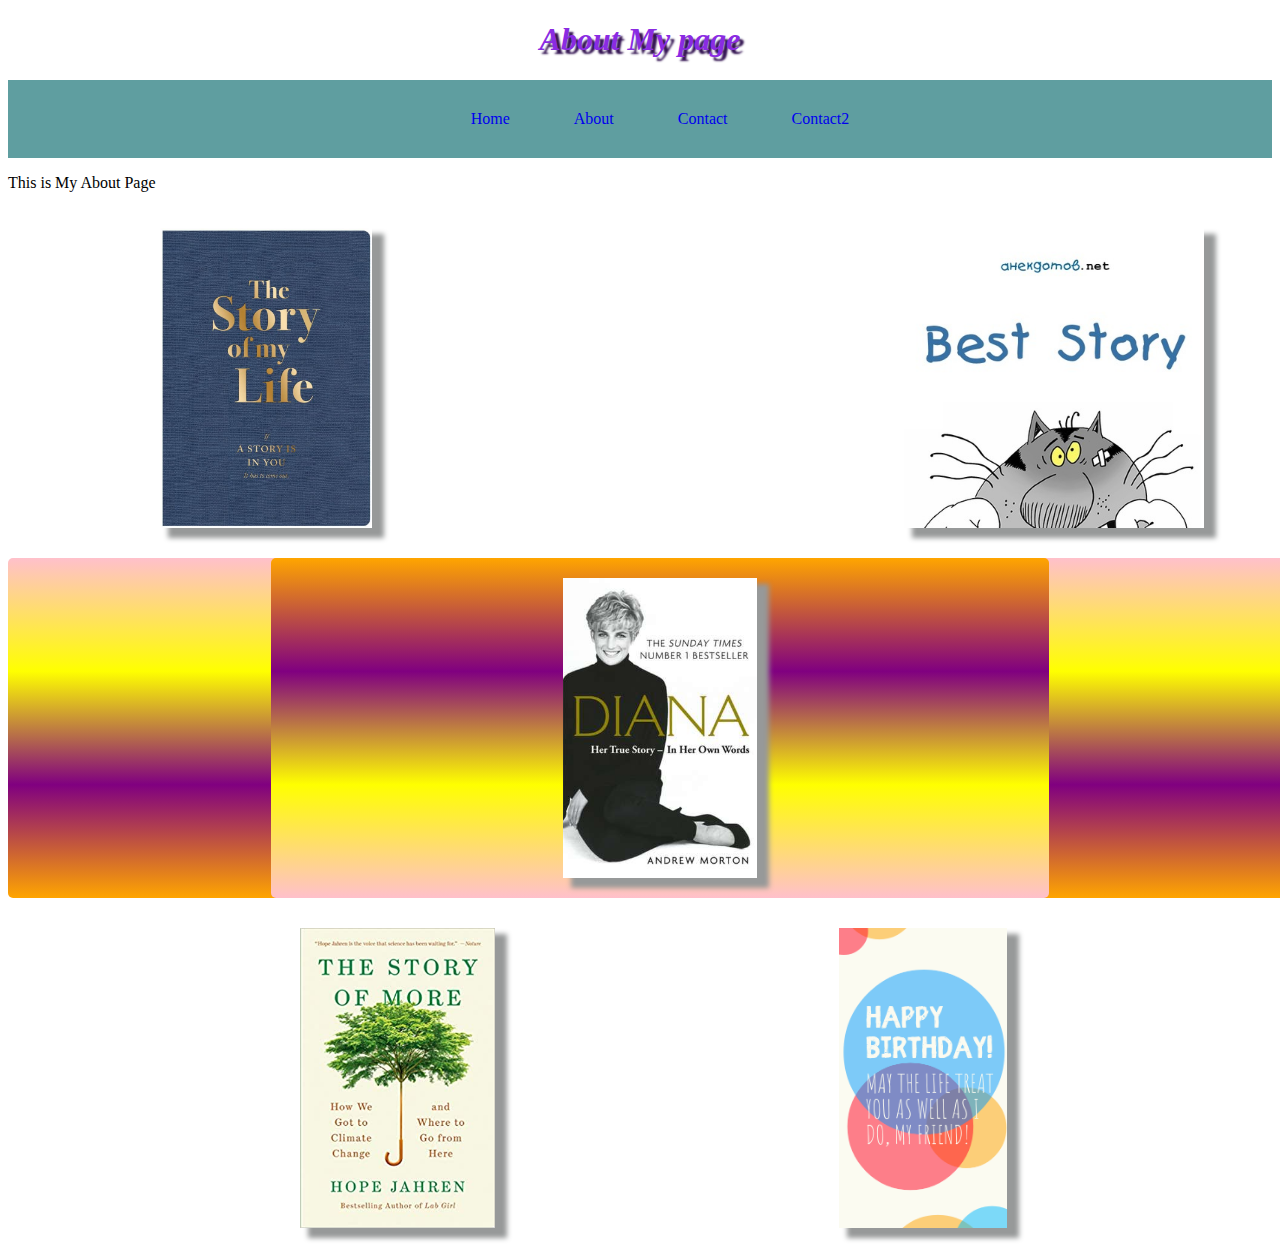
<file: about.html>
<!DOCTYPE html>
<html lang="en">
<head>
    <meta charset="UTF-8">
    <meta name="viewport" content="width=device-width, initial-scale=1.0">
    <title>About</title>
    <link rel="stylesheet" href="style.css">
</head>
<body>
    <h1>About My page</h1>

    <header>
        <nav>
            <ul>
               <a href="index.html"><li>Home</li></a>
               <a href="about.html"><li>About</li></a>
               <a href="contact.html"><li>Contact</li></a>
               <a href="contact2.html"><li>Contact2</li></a>
            </ul>
        </nav>    
        </header>
        
    <p>This is My About Page</p>
    <div class="wrapper">
        <div class="Box a"><img src="story.jpg" alt="story" height="300"></div>
        <div class="Box b"><img src="story2.jpg" alt="story" height="300"></div>
        <div class="Box c"></div>
        <div class="Box d"><img src="story4.jpg" alt="story" height="300"></div>
        <div class="Box e"><img src="story5.jpg" alt="story" height="300"></div>
        <div class="Box f"><img src="story6.jpg" alt="story" height="300"></div>
      </div>
</body>
</html>
</file>
<file: style.css>
h1 {
    text-align: center;
    color: blueviolet;
    font-style: oblique;
    text-shadow: 4px 4px 2px rgb(49, 17, 80);
}

.title {
    color: rgb(236, 198, 147);
    font-style: italic;
}

#italic {
    color: lightcoral;
}

nav {
    background-color: cadetblue;
    text-align: center;
}

.nav-wrapper {
    background-color: blue;
}

a {
    text-decoration-line: none;
}

nav ul {
list-style: none;
}

nav li {
    display: inline-block;
    padding: 30px;
}

.container {
 border: 10px dashed rgb(130, 192, 233);
 margin: 50px 5px 25px 0px;
 padding: 30px 0px 10px 35px;
}

.box {
    display: inline;
    height: 200px;
    width: 200px;
 background: blue;
 margin: 10px;
 }

 @keyframes fadeMe {
     0% {
         opacity: 1;
     }
     100% {
         opacity: 0;
     }
 }

 #box1 {
     animation-name: fadeMe;
     animation-duration: 5s;
     animation-iteration-count: infinite;
     animation-timing-function: linear;
 }

 @keyframes rotation {
 0% {transform: rotate(90deg);}
 50% {transform: rotate(180deg);}
 100% {transform: rotate(360deg);}
}
 
#box2 {
    animation-name: rotation;
    animation-duration: 5s;
    animation-iteration-count: 4s;
    animation-timing-function: ease-in-out;
    border-radius: 10%;
    background-image: radial-gradient(circle, purple, orange, yellow, pink, purple);
    }

    @keyframes getBigger {
        0% {transform: scale(1);}
        50% {transform: scale(2);}
        100% {transform: scale(.5);}
    } 

    #box3 {
     animation: getBigger infinite 8s ease-in;
     border-radius: 50%;
     background: orange;
    }

    @keyframes changeColors {
        0% {background-color: grey;}
        25% {background-color: purple;}
        50% {background-color: yellow;}
        75% {background-color: pink;}
        100% {background-color: grey;}
    }

#box4 {
    animation:  changeColors 3s 2s forwards;
}

@keyframes moveBox {
    0% {left: 0px; top: 0px;}
    25% {left: 100px; top: 0px;}
    50% {left: 100px; top: 200px;}
    75% {left: 0px; top: 200px;}
    100% {left: 0px; top: 0px;}
}

#box5 {
    position: relative;
    background: red;
    animation: moveBox 5s 3s;

}

#box6 {
    top:  10px;
    left: 20px;
    position: relative;
}

/* html {
background-image: radial-gradient(red, orange, purple, blue);
} */

 .circle-img {
     border-radius:60%;
 }

 img {
     box-shadow: 10px 8px 5px 2px rgb(151, 153, 153);
 }

 .flex {
     margin: 30px;
     border: 3px solid black;
     display: flex;
     flex-wrap: wrap; 
     justify-content: space-around;
 }

 .contact-box {
     display: flex;
     justify-content: center;
 }

 .row {
     margin: 30px;
 }
.input-field {
    margin: 20px;
}

 /* form input {
display: block;
margin: 30px;
 }

 form textarea {
     display: block;
     margin: 30px;
     }

form button {
         display: block;
         margin: 30px;
} */

form input, textarea, button {
    display: block;
    margin: 30px;
}

.wrapper {
    display: grid;
    grid-gap: 10px;
    grid-template-columns: repeat(5, [col] 20% ) ;
    grid-template-rows: repeat(3, [row] auto  );
    background-color: #fff;
    color: #444;
}

.Box {
    background-color: #fff;
    color: #fff;
    border-radius: 5px;
    padding: 20px;
    font-size: 150%;
    z-index:10;

}

.a {
    grid-column: col / span  2;
    grid-row: row ;
    display: flex;
    justify-content: center;
}
.b {
    grid-column: col 4 / span  2 ;
    grid-row: row ;
    display: flex;
    justify-content: center;
}
.c {
    grid-column: col / span 5 ;
    grid-row: row 2 ;
    display: flex;
    justify-content: center;
    background-image: linear-gradient(pink, yellow, purple, orange);
}
.d {
    grid-column: col / span  3 ;
    grid-row: row 3 ;
    display: flex;
    justify-content: center;
}

.e {
    grid-column: col 3 / span  3;
    grid-row: row 3;
    display: flex;
    justify-content: center;
}

.f {
    grid-column: col 2 / span 3;
    grid-row: row 2  ;
    background-color: rgba(49,121,207, 0.5);
    z-index: 20;
    display: flex;
    justify-content: center;
    background-image: linear-gradient(orange, purple, yellow, pink);
}
</file>
